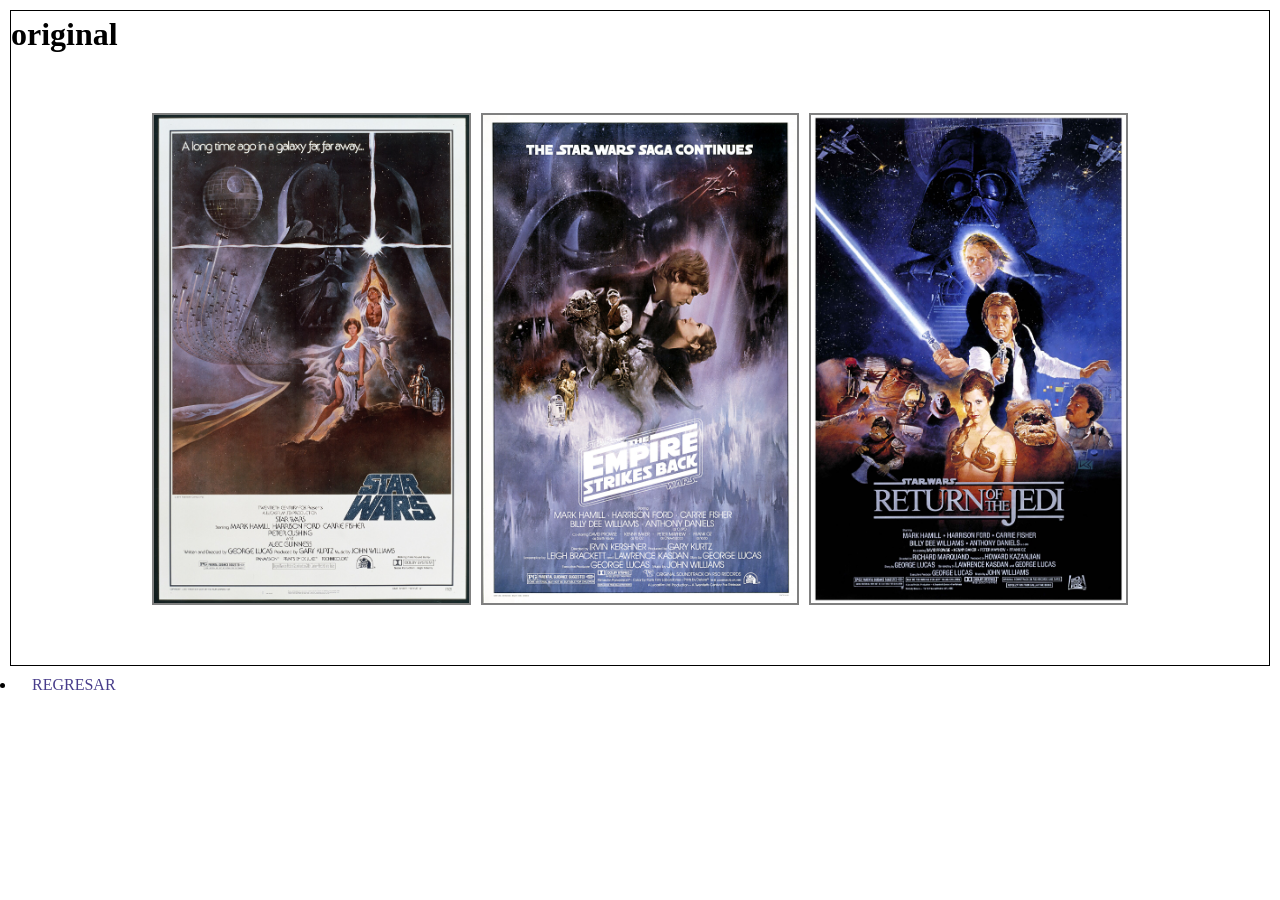
<file: original.html>
<!DOCTYPE html>
<html lang="en">
<head>
    <meta charset="UTF-8">
    <meta name="viewport" content="width=device-width, initial-scale=1.0">
    <title>starwars</title>
    <link rel="stylesheet" href="estilo.css">
</head>
<body>
    <div id="precuelas">
        <div id=titulo2>
            <h1>original</h1>
        </div>
       <div class="Pelicula">
           <img src="imagenes/EP4_POS_2_D-RESIZED_f977074a.jpg" alt="Pelicula">
           <img src="imagenes/image_ca7910bd.jpg" alt="Pelicula">
           <img src="imagenes/EP6_POS_21_R-RESIZED_2873dc04.jpg" alt="Pelicula">
       </div>
    </div>
    <div id="regresar">
       <li><a href="index.html"target="_blank">regresar</a></li>
    </div>
</body>
</html>
</file>
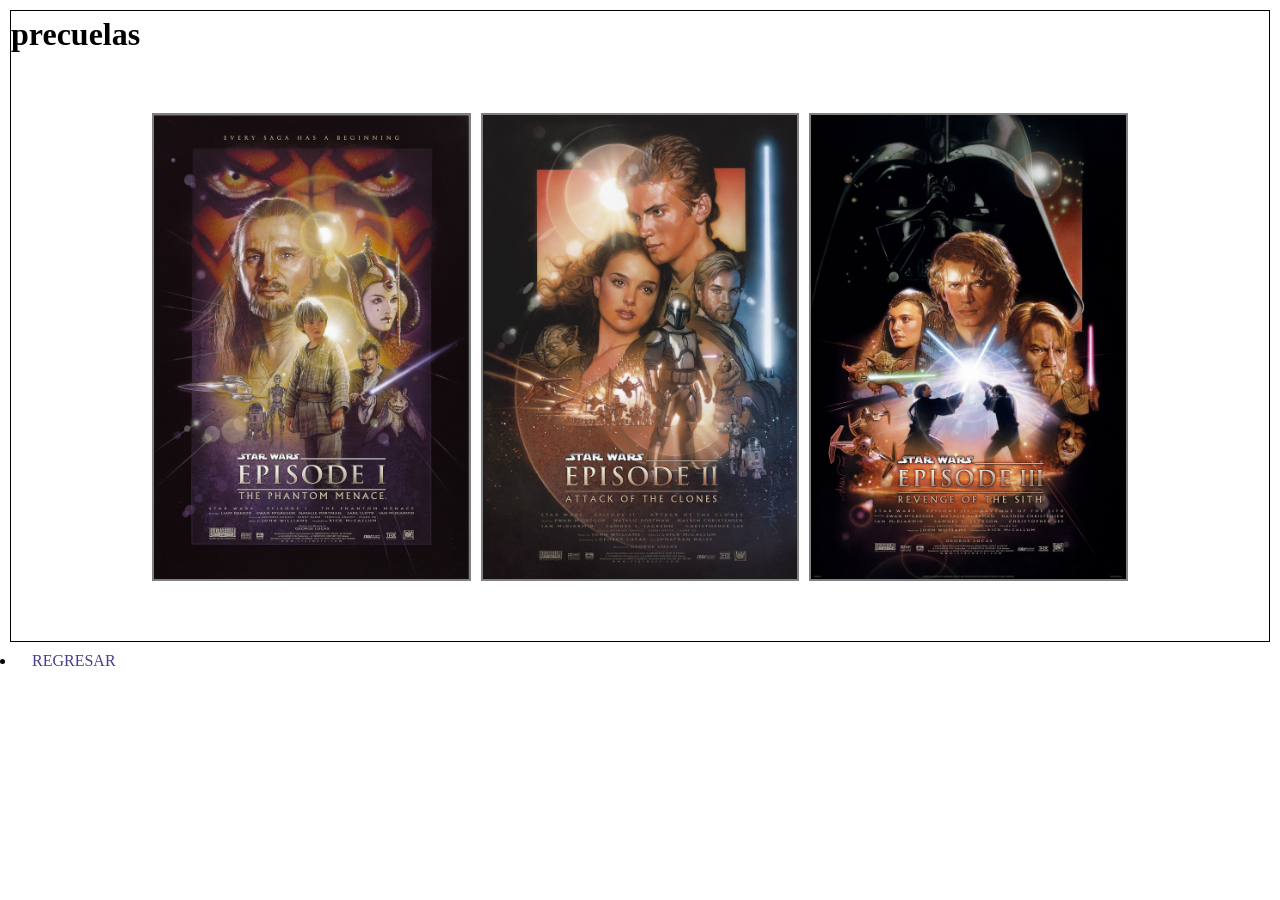
<file: precuelas.html>
<!DOCTYPE html>
<html lang="en">
<head>
    <meta charset="UTF-8">
    <meta name="viewport" content="width=device-width, initial-scale=1.0">
    <title>Star wars</title>
    <link rel="stylesheet" href="estilo.css">
</head>
<body>
    <div id="precuelas">
        <div id=titulo2>
            <h1>precuelas</h1>
        </div>
       <div class="Pelicula">
           <img src="imagenes/EP1-IA-99993-RESIZED_f9ae99b6.jpg" alt="Pelicula">
           <img src="imagenes/EP2-IA-69221-RESIZED_1e8e0971.jpg" alt="Pelicula">
           <img src="imagenes/image_ff356cdb.jpg" alt="Pelicula">
       </div>
    </div>
    <div id="regresar">
       <li><a href="index.html"target="_blank">regresar</a></li>
    </div>
</body>
</html>
</file>
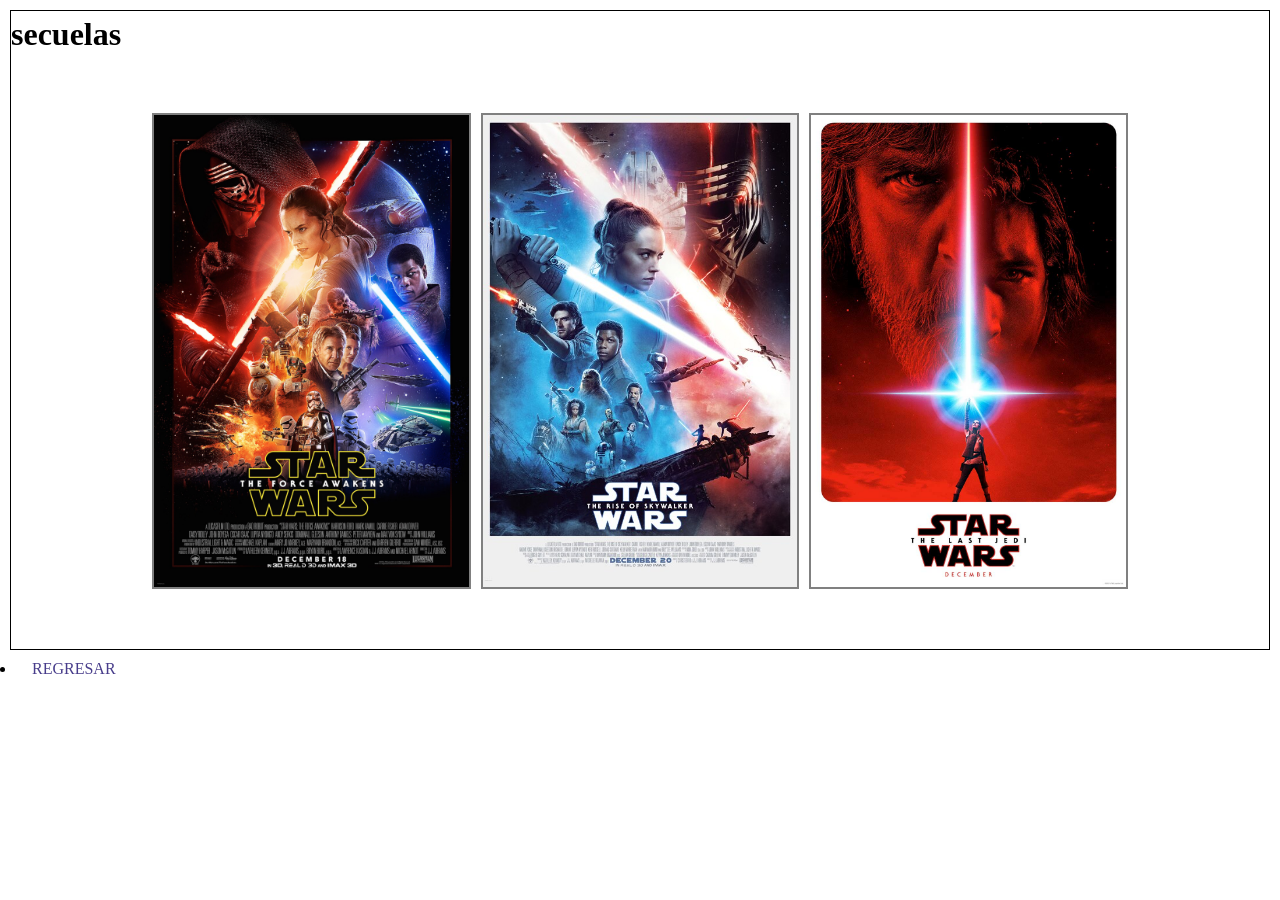
<file: secuelas.html>
<!DOCTYPE html>
<html lang="en">
<head>
    <meta charset="UTF-8">
    <meta name="viewport" content="width=device-width, initial-scale=1.0">
    <title>Document</title>
    <link rel="stylesheet" href="estilo.css">
</head>
<body>
    <div id="precuelas">
        <div id=titulo2>
            <h1>secuelas</h1>
        </div>
       <div class="Pelicula">
           <img src="imagenes/avco_payoff_1-sht_v7_lg_32e68793.jpg" alt="Pelicula">
           <img src="imagenes/the-rise-of-skywalker-films-poster-catalog_c46adc71.jpg" alt="Pelicula">
           <img src="imagenes/sb_teaser2_1-sht_v3a_online_lg_86f89198.jpg" alt="Pelicula">
       </div>
    </div>
    <div id="regresar">
       <li><a href="index.html"target="_blank">regresar</a></li>
    </div>
</body>
</html>
</file>
<file: estilo.css>
*{
    margin: 0;
    padding: 0;
    box-sizing: border-box;
    font-family: 'Times New Roman', Times, serif;
}
#contenedor{
    width: 100%;
    margin: 5px;
    border: 1px solid gray;
    height: 730px;
}
#cabecera{
    height: 100px;
    background-color: rgb(253, 252, 252);
    display: flex;
    flex-direction: row;
    justify-content: space-between;
    align-items: center;
}
#titulo{
    padding: 10px;
    margin-right: 5px;
    height: 100%;
    font-family: helavatica;
    text-transform: uppercase;
    width: 40%;
}
h1{
    margin-top: 5px;
    margin-bottom: 5px;
}
#titulo h2{
    margin-top: 0;
    margin-bottom: 5px;
}
#menu{
    width: 60%;
}
#menu > ul{
    list-style-type: none;
    display: flex;
    flex-direction: row;
    align-items: center;
    height: 100%;

}
#menu a{
    padding: 10px;
    text-transform: uppercase;
    color: darkslateblue;
    text-decoration: none;
}
#menu a:hover{
    background-color: dimgray;
    color: white;
}
#contenido{
    border: 1px solid rgb(0, 0, 8);
    margin: 20px;
    height: 77%;
}
#logo{
    width: 20%;
}
#logo img{
    width: 100%;
    margin: 2px;
}
#seccion{
    width: 100%;
    margin: 35px;
}
#seccion h3{
    color: blue;
    margin-bottom: 19px;
}
.articulo{
    margin-top: 20px;
}
h3{
    font-family: Arial, Helvetica, sans-serif;
}
li{
    font-family: Arial, Helvetica, sans-serif;
}
hr{
    color: black;
    margin: 2%;
}
#precuelas{
    border: 1px solid black;
    margin: 10px;
}
.Pelicula{
    display: flex;
    gap: 10px;
    justify-content: center;
    margin: 30px;
    padding: 30px;
}
.Pelicula img{
width: 28%;
border: 2px solid gray ;
}
#regrasar > ul{
   list-style-type: none;
    display: flex;
    flex-direction: row;
    align-items: center;
    height: 100%; 
}
#regresar a{
 padding: 10px;
    text-transform: uppercase;
    color: darkslateblue;
    text-decoration: none;   
}
#regresar a:hover{
  background-color: dimgray;
    color: white;   
}
#titulo2 h3{
 font-family: 'Times New Roman', Times, serif;
 padding: 15px;
}
</file>
